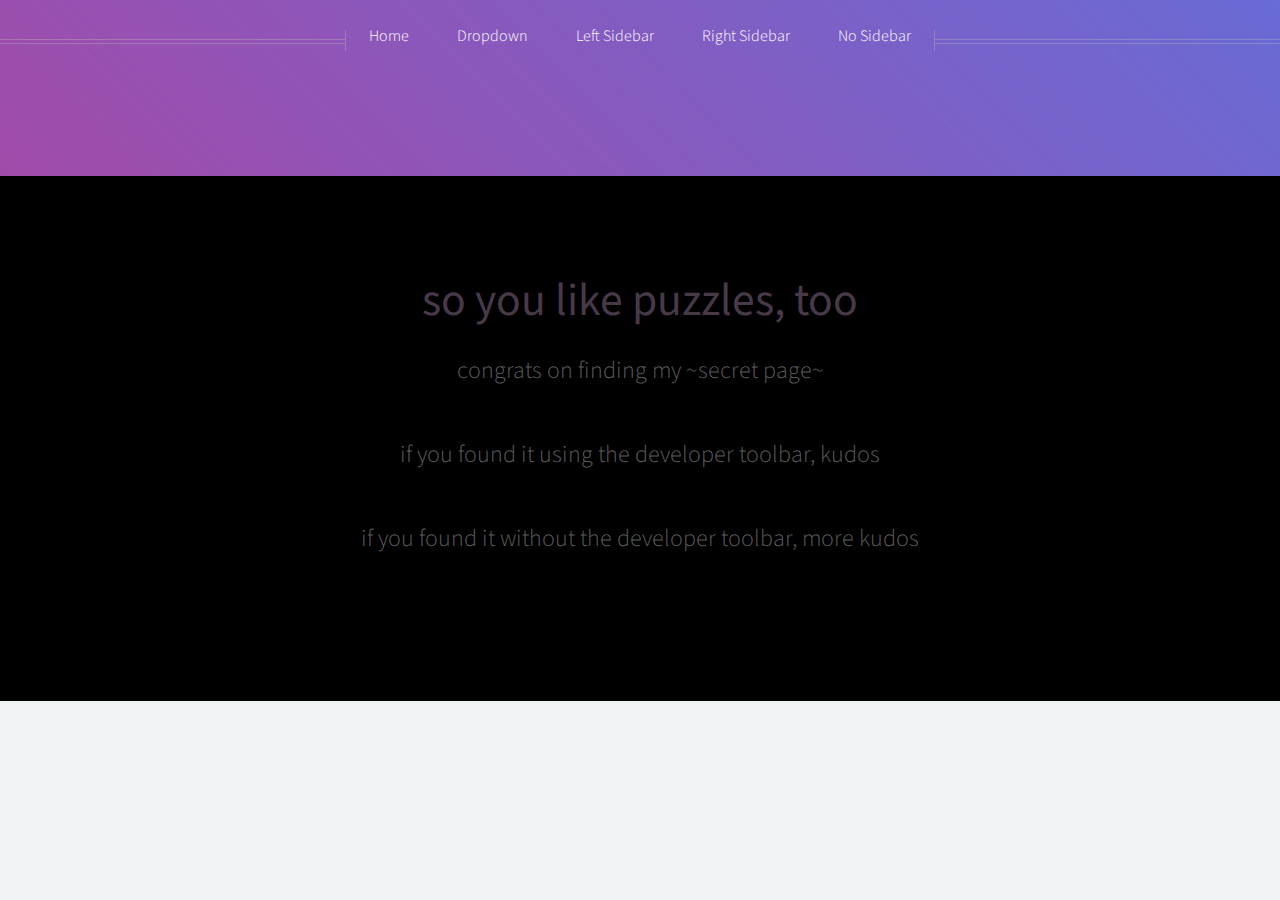
<file: puzzle.html>
<!DOCTYPE HTML>
<!--
	secrets secrets are no fun
-->
<html>
	<head>
		<title>shh...</title>
		<meta charset="utf-8" />
		<meta name="viewport" content="width=device-width, initial-scale=1" />
		<!--[if lte IE 8]><script src="assets/js/ie/html5shiv.js"></script><![endif]-->
		<link rel="stylesheet" href="assets/css/main.css" />
		<!--[if lte IE 8]><link rel="stylesheet" href="assets/css/ie8.css" /><![endif]-->
	</head>
	<body class="no-sidebar">
		<div id="page-wrapper">

			<!-- Header -->
				<div id="header">

					<!-- Nav -->
						<nav id="nav">
							<ul>
								<li><a href="index.html">Home</a></li>
								<li>
									<a href="#">Dropdown</a>
									<ul>
										<li><a href="#">Lorem ipsum dolor</a></li>
										<li><a href="#">Magna phasellus</a></li>
										<li><a href="#">Etiam dolore nisl</a></li>
										<li>
											<a href="#">And a submenu &hellip;</a>
											<ul>
												<li><a href="#">Lorem ipsum dolor</a></li>
												<li><a href="#">Phasellus consequat</a></li>
												<li><a href="#">Magna phasellus</a></li>
												<li><a href="#">Etiam dolore nisl</a></li>
											</ul>
										</li>
										<li><a href="#">Veroeros feugiat</a></li>
									</ul>
								</li>
								<li><a href="left-sidebar.html">Left Sidebar</a></li>
								<li><a href="right-sidebar.html">Right Sidebar</a></li>
								<li><a href="no-sidebar.html">No Sidebar</a></li>
							</ul>
						</nav>

				</div>

			<!-- Main -->
				<div class="wrapper style1" style="background-color: rgb(0,0,0);">

					<div class="container">
						<article id="main" class="special">
							<header>
								<h2><a href="#">so you like puzzles, too</a></h2>
								<p>
									congrats on finding my ~secret page~
								</p>
								<p>
									if you found it using the developer toolbar, kudos
								</p>
								<p>
									if you found it without the developer toolbar, more kudos
								</p>
							</header>
						</article>
					</div>

				</div>

			<!-- Footer -->

		</div>

		<!-- Scripts -->
			<script src="assets/js/jquery.min.js"></script>
			<script src="assets/js/jquery.dropotron.min.js"></script>
			<script src="assets/js/jquery.scrolly.min.js"></script>
			<script src="assets/js/jquery.onvisible.min.js"></script>
			<script src="assets/js/skel.min.js"></script>
			<script src="assets/js/util.js"></script>
			<!--[if lte IE 8]><script src="assets/js/ie/respond.min.js"></script><![endif]-->
			<script src="assets/js/main.js"></script>

	</body>
</html>
</file>
<file: assets/css/ie8.css>
/*
	Helios by HTML5 UP
	html5up.net | @ajlkn
	Free for personal and commercial use under the CCA 3.0 license (html5up.net/license)
*/

/* Basic */

	a {
		border-bottom: solid 1px #ddd;
	}

	hr {
		border-top: solid 1px #777;
		border-bottom: solid 1px #777;
	}

	.timestamp {
		color: #777;
	}

/* Section/Article */

	section > .last-child, section.last-child, article > .last-child, article.last-child {
		margin-bottom: 0;
	}

/* List */

	ul.divided li {
		border-top: solid 1px #777;
	}

	ul.menu li {
		border-left: solid 1px #777;
	}

	ul.icons {
		background: #333;
		-ms-behavior: url("assets/js/ie/PIE.htc");
	}

/* Button */

	.button {
		-ms-behavior: url("assets/js/ie/PIE.htc");
	}

/* Icons */

	.icon.circled {
		-ms-behavior: url("assets/js/ie/PIE.htc");
	}

/* Header */

	#header {
		-ms-behavior: url("assets/js/ie/backgroundsize.min.htc");
	}

	body.homepage #header {
		height: auto;
		min-height: 0;
		padding: 12em 0 12em 0;
	}

		body.homepage #header:after {
			display: none;
		}

/* Nav */

	#nav > ul:before, #nav > ul:after {
		border-top: solid 1px #777;
		border-bottom: solid 1px #777;
	}

	#nav > ul > li {
		-ms-behavior: url("assets/js/ie/PIE.htc");
	}

		#nav > ul > li.active {
			border-color: #999;
		}

	.dropotron {
		background: #fff;
		-ms-behavior: url("assets/js/ie/PIE.htc");
	}

		.dropotron li {
			border-color: #eee;
			padding-right: 1em;
			color: #5b5b5b;
		}

		.dropotron.level-0 {
			box-shadow: none !important;
			margin-top: 1em;
		}

/* Carousel */

	.carousel .forward, .carousel .backward {
		border-radius: 100%;
		background-color: #483949;
		width: 7em;
		height: 7em;
		margin-top: -3.5em;
		border-radius: 100%;
		-ms-behavior: url("assets/js/ie/PIE.htc");
	}

		.carousel .forward:before, .carousel .backward:before {
			display: none;
		}

	.carousel .forward {
		right: -3.5em;
	}

	.carousel .backward {
		left: -3.5em;
	}

/* Footer */

	#footer ul.divided li {
		border-color: #3B373C;
	}

	#footer ul.menu li {
		border-color: #3B373C;
	}

	#footer hr {
		border-color: #3B373C;
	}

	#footer .icons {
		background: #2F2930;
	}

	#footer .copyright {
		color: #777;
	}

		#footer .copyright a {
			color: #aaa;
			border: 0;
		}

			#footer .copyright a:hover {
				color: #ccc;
			}
</file>
<file: assets/css/main.css>
@import url("https://fonts.googleapis.com/css?family=Source+Sans+Pro:300,300italic,400,400italic,600");
@import url("font-awesome.min.css");

/*
	Majority of CSS from Helios by HTML5 UP
	html5up.net | @ajlkn
	Free for personal and commercial use under the CCA 3.0 license (html5up.net/license)
*/

/* Reset */

	html, body, div, span, applet, object, iframe, h1, h2, h3, h4, h5, h6, p, blockquote, pre, a, abbr, acronym, address, big, cite, code, del, dfn, em, img, ins, kbd, q, s, samp, small, strike, strong, sub, sup, tt, var, b, u, i, center, dl, dt, dd, ol, ul, li, fieldset, form, label, legend, table, caption, tbody, tfoot, thead, tr, th, td, article, aside, canvas, details, embed, figure, figcaption, footer, header, hgroup, menu, nav, output, ruby, section, summary, time, mark, audio, video {
		margin: 0;
		padding: 0;
		border: 0;
		font-size: 100%;
		font: inherit;
		vertical-align: baseline;
	}

	article, aside, details, figcaption, figure, footer, header, hgroup, menu, nav, section {
		display: block;
	}

	body {
		line-height: 1;
	}

	ol, ul {
		list-style: none;
	}

	blockquote, q {
		quotes: none;
	}

	blockquote:before, blockquote:after, q:before, q:after {
		content: '';
		content: none;
	}

	table {
		border-collapse: collapse;
		border-spacing: 0;
	}

	body {
		-webkit-text-size-adjust: none;
	}

/* Box Model */

	*, *:before, *:after {
		-moz-box-sizing: border-box;
		-webkit-box-sizing: border-box;
		box-sizing: border-box;
	}

/* Containers */

	.container {
		margin-left: auto;
		margin-right: auto;
	}

	.container.\31 25\25 {
		width: 100%;
		max-width: 1750px;
		min-width: 1400px;
	}

	.container.\37 5\25 {
		width: 1050px;
	}

	.container.\35 0\25 {
		width: 700px;
	}

	.container.\32 5\25 {
		width: 350px;
	}

	.container {
		width: 1400px;
	}

	@media screen and (max-width: 1680px) {

		.container.\31 25\25 {
			width: 100%;
			max-width: 1500px;
			min-width: 1200px;
		}

		.container.\37 5\25 {
			width: 900px;
		}

		.container.\35 0\25 {
			width: 600px;
		}

		.container.\32 5\25 {
			width: 300px;
		}

		.container {
			width: 1200px;
		}

	}

	@media screen and (max-width: 1280px) {

		.container.\31 25\25 {
			width: 100%;
			max-width: 125%;
			min-width: 100%;
		}

		.container.\37 5\25 {
			width: 75%;
		}

		.container.\35 0\25 {
			width: 50%;
		}

		.container.\32 5\25 {
			width: 25%;
		}

		.container {
			width: 100%;
		}

	}

	@media screen and (max-width: 960px) {

		.container.\31 25\25 {
			width: 100%;
			max-width: 125%;
			min-width: 100%;
		}

		.container.\37 5\25 {
			width: 75%;
		}

		.container.\35 0\25 {
			width: 50%;
		}

		.container.\32 5\25 {
			width: 25%;
		}

		.container {
			width: 100%;
		}

	}

	@media screen and (max-width: 840px) {

		.container.\31 25\25 {
			width: 100%;
			max-width: 125%;
			min-width: 100%;
		}

		.container.\37 5\25 {
			width: 75%;
		}

		.container.\35 0\25 {
			width: 50%;
		}

		.container.\32 5\25 {
			width: 25%;
		}

		.container {
			width: 100% !important;
		}

	}

	@media screen and (max-width: 736px) {

		.container.\31 25\25 {
			width: 100%;
			max-width: 125%;
			min-width: 100%;
		}

		.container.\37 5\25 {
			width: 75%;
		}

		.container.\35 0\25 {
			width: 50%;
		}

		.container.\32 5\25 {
			width: 25%;
		}

		.container {
			width: 100% !important;
		}

	}

/* Grid */

	.row {
		border-bottom: solid 1px transparent;
		-moz-box-sizing: border-box;
		-webkit-box-sizing: border-box;
		box-sizing: border-box;
	}

	.row > * {
		float: left;
		-moz-box-sizing: border-box;
		-webkit-box-sizing: border-box;
		box-sizing: border-box;
	}

	.row:after, .row:before {
		content: '';
		display: block;
		clear: both;
		height: 0;
	}

	.row.uniform > * > :first-child {
		margin-top: 0;
	}

	.row.uniform > * > :last-child {
		margin-bottom: 0;
	}

	.row.\30 \25 > * {
		padding: 0px 0 0 0px;
	}

	.row.\30 \25 {
		margin: 0px 0 -1px 0px;
	}

	.row.uniform.\30 \25 > * {
		padding: 0px 0 0 0px;
	}

	.row.uniform.\30 \25 {
		margin: 0px 0 -1px 0px;
	}

	.row > * {
		padding: 48px 0 0 48px;
	}

	.row {
		margin: -48px 0 -1px -48px;
	}

	.row.uniform > * {
		padding: 48px 0 0 48px;
	}

	.row.uniform {
		margin: -48px 0 -1px -48px;
	}

	.row.\32 00\25 > * {
		padding: 96px 0 0 96px;
	}

	.row.\32 00\25 {
		margin: -96px 0 -1px -96px;
	}

	.row.uniform.\32 00\25 > * {
		padding: 96px 0 0 96px;
	}

	.row.uniform.\32 00\25 {
		margin: -96px 0 -1px -96px;
	}

	.row.\31 50\25 > * {
		padding: 72px 0 0 72px;
	}

	.row.\31 50\25 {
		margin: -72px 0 -1px -72px;
	}

	.row.uniform.\31 50\25 > * {
		padding: 72px 0 0 72px;
	}

	.row.uniform.\31 50\25 {
		margin: -72px 0 -1px -72px;
	}

	.row.\35 0\25 > * {
		padding: 24px 0 0 24px;
	}

	.row.\35 0\25 {
		margin: -24px 0 -1px -24px;
	}

	.row.uniform.\35 0\25 > * {
		padding: 24px 0 0 24px;
	}

	.row.uniform.\35 0\25 {
		margin: -24px 0 -1px -24px;
	}

	.row.\32 5\25 > * {
		padding: 12px 0 0 12px;
	}

	.row.\32 5\25 {
		margin: -12px 0 -1px -12px;
	}

	.row.uniform.\32 5\25 > * {
		padding: 12px 0 0 12px;
	}

	.row.uniform.\32 5\25 {
		margin: -12px 0 -1px -12px;
	}

	.\31 2u, .\31 2u\24 {
		width: 100%;
		clear: none;
		margin-left: 0;
	}

	.\31 1u, .\31 1u\24 {
		width: 91.6666666667%;
		clear: none;
		margin-left: 0;
	}

	.\31 0u, .\31 0u\24 {
		width: 83.3333333333%;
		clear: none;
		margin-left: 0;
	}

	.\39 u, .\39 u\24 {
		width: 75%;
		clear: none;
		margin-left: 0;
	}

	.\38 u, .\38 u\24 {
		width: 66.6666666667%;
		clear: none;
		margin-left: 0;
	}

	.\37 u, .\37 u\24 {
		width: 58.3333333333%;
		clear: none;
		margin-left: 0;
	}

	.\36 u, .\36 u\24 {
		width: 50%;
		clear: none;
		margin-left: 0;
	}

	.\35 u, .\35 u\24 {
		width: 41.6666666667%;
		clear: none;
		margin-left: 0;
	}

	.\34 u, .\34 u\24 {
		width: 33.3333333333%;
		clear: none;
		margin-left: 0;
	}

	.\33 u, .\33 u\24 {
		width: 25%;
		clear: none;
		margin-left: 0;
	}

	.\32 u, .\32 u\24 {
		width: 16.6666666667%;
		clear: none;
		margin-left: 0;
	}

	.\31 u, .\31 u\24 {
		width: 8.3333333333%;
		clear: none;
		margin-left: 0;
	}

	.\31 2u\24 + *,
	.\31 1u\24 + *,
	.\31 0u\24 + *,
	.\39 u\24 + *,
	.\38 u\24 + *,
	.\37 u\24 + *,
	.\36 u\24 + *,
	.\35 u\24 + *,
	.\34 u\24 + *,
	.\33 u\24 + *,
	.\32 u\24 + *,
	.\31 u\24 + * {
		clear: left;
	}

	.\-11u {
		margin-left: 91.66667%;
	}

	.\-10u {
		margin-left: 83.33333%;
	}

	.\-9u {
		margin-left: 75%;
	}

	.\-8u {
		margin-left: 66.66667%;
	}

	.\-7u {
		margin-left: 58.33333%;
	}

	.\-6u {
		margin-left: 50%;
	}

	.\-5u {
		margin-left: 41.66667%;
	}

	.\-4u {
		margin-left: 33.33333%;
	}

	.\-3u {
		margin-left: 25%;
	}

	.\-2u {
		margin-left: 16.66667%;
	}

	.\-1u {
		margin-left: 8.33333%;
	}

	@media screen and (max-width: 1680px) {

		.row > * {
			padding: 48px 0 0 48px;
		}

		.row {
			margin: -48px 0 -1px -48px;
		}

		.row.uniform > * {
			padding: 48px 0 0 48px;
		}

		.row.uniform {
			margin: -48px 0 -1px -48px;
		}

		.row.\32 00\25 > * {
			padding: 96px 0 0 96px;
		}

		.row.\32 00\25 {
			margin: -96px 0 -1px -96px;
		}

		.row.uniform.\32 00\25 > * {
			padding: 96px 0 0 96px;
		}

		.row.uniform.\32 00\25 {
			margin: -96px 0 -1px -96px;
		}

		.row.\31 50\25 > * {
			padding: 72px 0 0 72px;
		}

		.row.\31 50\25 {
			margin: -72px 0 -1px -72px;
		}

		.row.uniform.\31 50\25 > * {
			padding: 72px 0 0 72px;
		}

		.row.uniform.\31 50\25 {
			margin: -72px 0 -1px -72px;
		}

		.row.\35 0\25 > * {
			padding: 24px 0 0 24px;
		}

		.row.\35 0\25 {
			margin: -24px 0 -1px -24px;
		}

		.row.uniform.\35 0\25 > * {
			padding: 24px 0 0 24px;
		}

		.row.uniform.\35 0\25 {
			margin: -24px 0 -1px -24px;
		}

		.row.\32 5\25 > * {
			padding: 12px 0 0 12px;
		}

		.row.\32 5\25 {
			margin: -12px 0 -1px -12px;
		}

		.row.uniform.\32 5\25 > * {
			padding: 12px 0 0 12px;
		}

		.row.uniform.\32 5\25 {
			margin: -12px 0 -1px -12px;
		}

		.\31 2u\28wide\29, .\31 2u\24\28wide\29 {
			width: 100%;
			clear: none;
			margin-left: 0;
		}

		.\31 1u\28wide\29, .\31 1u\24\28wide\29 {
			width: 91.6666666667%;
			clear: none;
			margin-left: 0;
		}

		.\31 0u\28wide\29, .\31 0u\24\28wide\29 {
			width: 83.3333333333%;
			clear: none;
			margin-left: 0;
		}

		.\39 u\28wide\29, .\39 u\24\28wide\29 {
			width: 75%;
			clear: none;
			margin-left: 0;
		}

		.\38 u\28wide\29, .\38 u\24\28wide\29 {
			width: 66.6666666667%;
			clear: none;
			margin-left: 0;
		}

		.\37 u\28wide\29, .\37 u\24\28wide\29 {
			width: 58.3333333333%;
			clear: none;
			margin-left: 0;
		}

		.\36 u\28wide\29, .\36 u\24\28wide\29 {
			width: 50%;
			clear: none;
			margin-left: 0;
		}

		.\35 u\28wide\29, .\35 u\24\28wide\29 {
			width: 41.6666666667%;
			clear: none;
			margin-left: 0;
		}

		.\34 u\28wide\29, .\34 u\24\28wide\29 {
			width: 33.3333333333%;
			clear: none;
			margin-left: 0;
		}

		.\33 u\28wide\29, .\33 u\24\28wide\29 {
			width: 25%;
			clear: none;
			margin-left: 0;
		}

		.\32 u\28wide\29, .\32 u\24\28wide\29 {
			width: 16.6666666667%;
			clear: none;
			margin-left: 0;
		}

		.\31 u\28wide\29, .\31 u\24\28wide\29 {
			width: 8.3333333333%;
			clear: none;
			margin-left: 0;
		}

		.\31 2u\24\28wide\29 + *,
		.\31 1u\24\28wide\29 + *,
		.\31 0u\24\28wide\29 + *,
		.\39 u\24\28wide\29 + *,
		.\38 u\24\28wide\29 + *,
		.\37 u\24\28wide\29 + *,
		.\36 u\24\28wide\29 + *,
		.\35 u\24\28wide\29 + *,
		.\34 u\24\28wide\29 + *,
		.\33 u\24\28wide\29 + *,
		.\32 u\24\28wide\29 + *,
		.\31 u\24\28wide\29 + * {
			clear: left;
		}

		.\-11u\28wide\29 {
			margin-left: 91.66667%;
		}

		.\-10u\28wide\29 {
			margin-left: 83.33333%;
		}

		.\-9u\28wide\29 {
			margin-left: 75%;
		}

		.\-8u\28wide\29 {
			margin-left: 66.66667%;
		}

		.\-7u\28wide\29 {
			margin-left: 58.33333%;
		}

		.\-6u\28wide\29 {
			margin-left: 50%;
		}

		.\-5u\28wide\29 {
			margin-left: 41.66667%;
		}

		.\-4u\28wide\29 {
			margin-left: 33.33333%;
		}

		.\-3u\28wide\29 {
			margin-left: 25%;
		}

		.\-2u\28wide\29 {
			margin-left: 16.66667%;
		}

		.\-1u\28wide\29 {
			margin-left: 8.33333%;
		}

	}

	@media screen and (max-width: 1280px) {

		.row > * {
			padding: 36px 0 0 36px;
		}

		.row {
			margin: -36px 0 -1px -36px;
		}

		.row.uniform > * {
			padding: 36px 0 0 36px;
		}

		.row.uniform {
			margin: -36px 0 -1px -36px;
		}

		.row.\32 00\25 > * {
			padding: 72px 0 0 72px;
		}

		.row.\32 00\25 {
			margin: -72px 0 -1px -72px;
		}

		.row.uniform.\32 00\25 > * {
			padding: 72px 0 0 72px;
		}

		.row.uniform.\32 00\25 {
			margin: -72px 0 -1px -72px;
		}

		.row.\31 50\25 > * {
			padding: 54px 0 0 54px;
		}

		.row.\31 50\25 {
			margin: -54px 0 -1px -54px;
		}

		.row.uniform.\31 50\25 > * {
			padding: 54px 0 0 54px;
		}

		.row.uniform.\31 50\25 {
			margin: -54px 0 -1px -54px;
		}

		.row.\35 0\25 > * {
			padding: 18px 0 0 18px;
		}

		.row.\35 0\25 {
			margin: -18px 0 -1px -18px;
		}

		.row.uniform.\35 0\25 > * {
			padding: 18px 0 0 18px;
		}

		.row.uniform.\35 0\25 {
			margin: -18px 0 -1px -18px;
		}

		.row.\32 5\25 > * {
			padding: 9px 0 0 9px;
		}

		.row.\32 5\25 {
			margin: -9px 0 -1px -9px;
		}

		.row.uniform.\32 5\25 > * {
			padding: 9px 0 0 9px;
		}

		.row.uniform.\32 5\25 {
			margin: -9px 0 -1px -9px;
		}

		.\31 2u\28normal\29, .\31 2u\24\28normal\29 {
			width: 100%;
			clear: none;
			margin-left: 0;
		}

		.\31 1u\28normal\29, .\31 1u\24\28normal\29 {
			width: 91.6666666667%;
			clear: none;
			margin-left: 0;
		}

		.\31 0u\28normal\29, .\31 0u\24\28normal\29 {
			width: 83.3333333333%;
			clear: none;
			margin-left: 0;
		}

		.\39 u\28normal\29, .\39 u\24\28normal\29 {
			width: 75%;
			clear: none;
			margin-left: 0;
		}

		.\38 u\28normal\29, .\38 u\24\28normal\29 {
			width: 66.6666666667%;
			clear: none;
			margin-left: 0;
		}

		.\37 u\28normal\29, .\37 u\24\28normal\29 {
			width: 58.3333333333%;
			clear: none;
			margin-left: 0;
		}

		.\36 u\28normal\29, .\36 u\24\28normal\29 {
			width: 50%;
			clear: none;
			margin-left: 0;
		}

		.\35 u\28normal\29, .\35 u\24\28normal\29 {
			width: 41.6666666667%;
			clear: none;
			margin-left: 0;
		}

		.\34 u\28normal\29, .\34 u\24\28normal\29 {
			width: 33.3333333333%;
			clear: none;
			margin-left: 0;
		}

		.\33 u\28normal\29, .\33 u\24\28normal\29 {
			width: 25%;
			clear: none;
			margin-left: 0;
		}

		.\32 u\28normal\29, .\32 u\24\28normal\29 {
			width: 16.6666666667%;
			clear: none;
			margin-left: 0;
		}

		.\31 u\28normal\29, .\31 u\24\28normal\29 {
			width: 8.3333333333%;
			clear: none;
			margin-left: 0;
		}

		.\31 2u\24\28normal\29 + *,
		.\31 1u\24\28normal\29 + *,
		.\31 0u\24\28normal\29 + *,
		.\39 u\24\28normal\29 + *,
		.\38 u\24\28normal\29 + *,
		.\37 u\24\28normal\29 + *,
		.\36 u\24\28normal\29 + *,
		.\35 u\24\28normal\29 + *,
		.\34 u\24\28normal\29 + *,
		.\33 u\24\28normal\29 + *,
		.\32 u\24\28normal\29 + *,
		.\31 u\24\28normal\29 + * {
			clear: left;
		}

		.\-11u\28normal\29 {
			margin-left: 91.66667%;
		}

		.\-10u\28normal\29 {
			margin-left: 83.33333%;
		}

		.\-9u\28normal\29 {
			margin-left: 75%;
		}

		.\-8u\28normal\29 {
			margin-left: 66.66667%;
		}

		.\-7u\28normal\29 {
			margin-left: 58.33333%;
		}

		.\-6u\28normal\29 {
			margin-left: 50%;
		}

		.\-5u\28normal\29 {
			margin-left: 41.66667%;
		}

		.\-4u\28normal\29 {
			margin-left: 33.33333%;
		}

		.\-3u\28normal\29 {
			margin-left: 25%;
		}

		.\-2u\28normal\29 {
			margin-left: 16.66667%;
		}

		.\-1u\28normal\29 {
			margin-left: 8.33333%;
		}

	}

	@media screen and (max-width: 960px) {

		.row > * {
			padding: 32px 0 0 32px;
		}

		.row {
			margin: -32px 0 -1px -32px;
		}

		.row.uniform > * {
			padding: 32px 0 0 32px;
		}

		.row.uniform {
			margin: -32px 0 -1px -32px;
		}

		.row.\32 00\25 > * {
			padding: 64px 0 0 64px;
		}

		.row.\32 00\25 {
			margin: -64px 0 -1px -64px;
		}

		.row.uniform.\32 00\25 > * {
			padding: 64px 0 0 64px;
		}

		.row.uniform.\32 00\25 {
			margin: -64px 0 -1px -64px;
		}

		.row.\31 50\25 > * {
			padding: 48px 0 0 48px;
		}

		.row.\31 50\25 {
			margin: -48px 0 -1px -48px;
		}

		.row.uniform.\31 50\25 > * {
			padding: 48px 0 0 48px;
		}

		.row.uniform.\31 50\25 {
			margin: -48px 0 -1px -48px;
		}

		.row.\35 0\25 > * {
			padding: 16px 0 0 16px;
		}

		.row.\35 0\25 {
			margin: -16px 0 -1px -16px;
		}

		.row.uniform.\35 0\25 > * {
			padding: 16px 0 0 16px;
		}

		.row.uniform.\35 0\25 {
			margin: -16px 0 -1px -16px;
		}

		.row.\32 5\25 > * {
			padding: 8px 0 0 8px;
		}

		.row.\32 5\25 {
			margin: -8px 0 -1px -8px;
		}

		.row.uniform.\32 5\25 > * {
			padding: 8px 0 0 8px;
		}

		.row.uniform.\32 5\25 {
			margin: -8px 0 -1px -8px;
		}

		.\31 2u\28narrow\29, .\31 2u\24\28narrow\29 {
			width: 100%;
			clear: none;
			margin-left: 0;
		}

		.\31 1u\28narrow\29, .\31 1u\24\28narrow\29 {
			width: 91.6666666667%;
			clear: none;
			margin-left: 0;
		}

		.\31 0u\28narrow\29, .\31 0u\24\28narrow\29 {
			width: 83.3333333333%;
			clear: none;
			margin-left: 0;
		}

		.\39 u\28narrow\29, .\39 u\24\28narrow\29 {
			width: 75%;
			clear: none;
			margin-left: 0;
		}

		.\38 u\28narrow\29, .\38 u\24\28narrow\29 {
			width: 66.6666666667%;
			clear: none;
			margin-left: 0;
		}

		.\37 u\28narrow\29, .\37 u\24\28narrow\29 {
			width: 58.3333333333%;
			clear: none;
			margin-left: 0;
		}

		.\36 u\28narrow\29, .\36 u\24\28narrow\29 {
			width: 50%;
			clear: none;
			margin-left: 0;
		}

		.\35 u\28narrow\29, .\35 u\24\28narrow\29 {
			width: 41.6666666667%;
			clear: none;
			margin-left: 0;
		}

		.\34 u\28narrow\29, .\34 u\24\28narrow\29 {
			width: 33.3333333333%;
			clear: none;
			margin-left: 0;
		}

		.\33 u\28narrow\29, .\33 u\24\28narrow\29 {
			width: 25%;
			clear: none;
			margin-left: 0;
		}

		.\32 u\28narrow\29, .\32 u\24\28narrow\29 {
			width: 16.6666666667%;
			clear: none;
			margin-left: 0;
		}

		.\31 u\28narrow\29, .\31 u\24\28narrow\29 {
			width: 8.3333333333%;
			clear: none;
			margin-left: 0;
		}

		.\31 2u\24\28narrow\29 + *,
		.\31 1u\24\28narrow\29 + *,
		.\31 0u\24\28narrow\29 + *,
		.\39 u\24\28narrow\29 + *,
		.\38 u\24\28narrow\29 + *,
		.\37 u\24\28narrow\29 + *,
		.\36 u\24\28narrow\29 + *,
		.\35 u\24\28narrow\29 + *,
		.\34 u\24\28narrow\29 + *,
		.\33 u\24\28narrow\29 + *,
		.\32 u\24\28narrow\29 + *,
		.\31 u\24\28narrow\29 + * {
			clear: left;
		}

		.\-11u\28narrow\29 {
			margin-left: 91.66667%;
		}

		.\-10u\28narrow\29 {
			margin-left: 83.33333%;
		}

		.\-9u\28narrow\29 {
			margin-left: 75%;
		}

		.\-8u\28narrow\29 {
			margin-left: 66.66667%;
		}

		.\-7u\28narrow\29 {
			margin-left: 58.33333%;
		}

		.\-6u\28narrow\29 {
			margin-left: 50%;
		}

		.\-5u\28narrow\29 {
			margin-left: 41.66667%;
		}

		.\-4u\28narrow\29 {
			margin-left: 33.33333%;
		}

		.\-3u\28narrow\29 {
			margin-left: 25%;
		}

		.\-2u\28narrow\29 {
			margin-left: 16.66667%;
		}

		.\-1u\28narrow\29 {
			margin-left: 8.33333%;
		}

	}

	@media screen and (max-width: 840px) {

		.row > * {
			padding: 32px 0 0 32px;
		}

		.row {
			margin: -32px 0 -1px -32px;
		}

		.row.uniform > * {
			padding: 32px 0 0 32px;
		}

		.row.uniform {
			margin: -32px 0 -1px -32px;
		}

		.row.\32 00\25 > * {
			padding: 64px 0 0 64px;
		}

		.row.\32 00\25 {
			margin: -64px 0 -1px -64px;
		}

		.row.uniform.\32 00\25 > * {
			padding: 64px 0 0 64px;
		}

		.row.uniform.\32 00\25 {
			margin: -64px 0 -1px -64px;
		}

		.row.\31 50\25 > * {
			padding: 48px 0 0 48px;
		}

		.row.\31 50\25 {
			margin: -48px 0 -1px -48px;
		}

		.row.uniform.\31 50\25 > * {
			padding: 48px 0 0 48px;
		}

		.row.uniform.\31 50\25 {
			margin: -48px 0 -1px -48px;
		}

		.row.\35 0\25 > * {
			padding: 16px 0 0 16px;
		}

		.row.\35 0\25 {
			margin: -16px 0 -1px -16px;
		}

		.row.uniform.\35 0\25 > * {
			padding: 16px 0 0 16px;
		}

		.row.uniform.\35 0\25 {
			margin: -16px 0 -1px -16px;
		}

		.row.\32 5\25 > * {
			padding: 8px 0 0 8px;
		}

		.row.\32 5\25 {
			margin: -8px 0 -1px -8px;
		}

		.row.uniform.\32 5\25 > * {
			padding: 8px 0 0 8px;
		}

		.row.uniform.\32 5\25 {
			margin: -8px 0 -1px -8px;
		}

		.\31 2u\28narrower\29, .\31 2u\24\28narrower\29 {
			width: 100%;
			clear: none;
			margin-left: 0;
		}

		.\31 1u\28narrower\29, .\31 1u\24\28narrower\29 {
			width: 91.6666666667%;
			clear: none;
			margin-left: 0;
		}

		.\31 0u\28narrower\29, .\31 0u\24\28narrower\29 {
			width: 83.3333333333%;
			clear: none;
			margin-left: 0;
		}

		.\39 u\28narrower\29, .\39 u\24\28narrower\29 {
			width: 75%;
			clear: none;
			margin-left: 0;
		}

		.\38 u\28narrower\29, .\38 u\24\28narrower\29 {
			width: 66.6666666667%;
			clear: none;
			margin-left: 0;
		}

		.\37 u\28narrower\29, .\37 u\24\28narrower\29 {
			width: 58.3333333333%;
			clear: none;
			margin-left: 0;
		}

		.\36 u\28narrower\29, .\36 u\24\28narrower\29 {
			width: 50%;
			clear: none;
			margin-left: 0;
		}

		.\35 u\28narrower\29, .\35 u\24\28narrower\29 {
			width: 41.6666666667%;
			clear: none;
			margin-left: 0;
		}

		.\34 u\28narrower\29, .\34 u\24\28narrower\29 {
			width: 33.3333333333%;
			clear: none;
			margin-left: 0;
		}

		.\33 u\28narrower\29, .\33 u\24\28narrower\29 {
			width: 25%;
			clear: none;
			margin-left: 0;
		}

		.\32 u\28narrower\29, .\32 u\24\28narrower\29 {
			width: 16.6666666667%;
			clear: none;
			margin-left: 0;
		}

		.\31 u\28narrower\29, .\31 u\24\28narrower\29 {
			width: 8.3333333333%;
			clear: none;
			margin-left: 0;
		}

		.\31 2u\24\28narrower\29 + *,
		.\31 1u\24\28narrower\29 + *,
		.\31 0u\24\28narrower\29 + *,
		.\39 u\24\28narrower\29 + *,
		.\38 u\24\28narrower\29 + *,
		.\37 u\24\28narrower\29 + *,
		.\36 u\24\28narrower\29 + *,
		.\35 u\24\28narrower\29 + *,
		.\34 u\24\28narrower\29 + *,
		.\33 u\24\28narrower\29 + *,
		.\32 u\24\28narrower\29 + *,
		.\31 u\24\28narrower\29 + * {
			clear: left;
		}

		.\-11u\28narrower\29 {
			margin-left: 91.66667%;
		}

		.\-10u\28narrower\29 {
			margin-left: 83.33333%;
		}

		.\-9u\28narrower\29 {
			margin-left: 75%;
		}

		.\-8u\28narrower\29 {
			margin-left: 66.66667%;
		}

		.\-7u\28narrower\29 {
			margin-left: 58.33333%;
		}

		.\-6u\28narrower\29 {
			margin-left: 50%;
		}

		.\-5u\28narrower\29 {
			margin-left: 41.66667%;
		}

		.\-4u\28narrower\29 {
			margin-left: 33.33333%;
		}

		.\-3u\28narrower\29 {
			margin-left: 25%;
		}

		.\-2u\28narrower\29 {
			margin-left: 16.66667%;
		}

		.\-1u\28narrower\29 {
			margin-left: 8.33333%;
		}

	}

	@media screen and (max-width: 736px) {

		.row > * {
			padding: 20px 0 0 20px;
		}

		.row {
			margin: -20px 0 -1px -20px;
		}

		.row.uniform > * {
			padding: 20px 0 0 20px;
		}

		.row.uniform {
			margin: -20px 0 -1px -20px;
		}

		.row.\32 00\25 > * {
			padding: 40px 0 0 40px;
		}

		.row.\32 00\25 {
			margin: -40px 0 -1px -40px;
		}

		.row.uniform.\32 00\25 > * {
			padding: 40px 0 0 40px;
		}

		.row.uniform.\32 00\25 {
			margin: -40px 0 -1px -40px;
		}

		.row.\31 50\25 > * {
			padding: 30px 0 0 30px;
		}

		.row.\31 50\25 {
			margin: -30px 0 -1px -30px;
		}

		.row.uniform.\31 50\25 > * {
			padding: 30px 0 0 30px;
		}

		.row.uniform.\31 50\25 {
			margin: -30px 0 -1px -30px;
		}

		.row.\35 0\25 > * {
			padding: 10px 0 0 10px;
		}

		.row.\35 0\25 {
			margin: -10px 0 -1px -10px;
		}

		.row.uniform.\35 0\25 > * {
			padding: 10px 0 0 10px;
		}

		.row.uniform.\35 0\25 {
			margin: -10px 0 -1px -10px;
		}

		.row.\32 5\25 > * {
			padding: 5px 0 0 5px;
		}

		.row.\32 5\25 {
			margin: -5px 0 -1px -5px;
		}

		.row.uniform.\32 5\25 > * {
			padding: 5px 0 0 5px;
		}

		.row.uniform.\32 5\25 {
			margin: -5px 0 -1px -5px;
		}

		.\31 2u\28mobile\29, .\31 2u\24\28mobile\29 {
			width: 100%;
			clear: none;
			margin-left: 0;
		}

		.\31 1u\28mobile\29, .\31 1u\24\28mobile\29 {
			width: 91.6666666667%;
			clear: none;
			margin-left: 0;
		}

		.\31 0u\28mobile\29, .\31 0u\24\28mobile\29 {
			width: 83.3333333333%;
			clear: none;
			margin-left: 0;
		}

		.\39 u\28mobile\29, .\39 u\24\28mobile\29 {
			width: 75%;
			clear: none;
			margin-left: 0;
		}

		.\38 u\28mobile\29, .\38 u\24\28mobile\29 {
			width: 66.6666666667%;
			clear: none;
			margin-left: 0;
		}

		.\37 u\28mobile\29, .\37 u\24\28mobile\29 {
			width: 58.3333333333%;
			clear: none;
			margin-left: 0;
		}

		.\36 u\28mobile\29, .\36 u\24\28mobile\29 {
			width: 50%;
			clear: none;
			margin-left: 0;
		}

		.\35 u\28mobile\29, .\35 u\24\28mobile\29 {
			width: 41.6666666667%;
			clear: none;
			margin-left: 0;
		}

		.\34 u\28mobile\29, .\34 u\24\28mobile\29 {
			width: 33.3333333333%;
			clear: none;
			margin-left: 0;
		}

		.\33 u\28mobile\29, .\33 u\24\28mobile\29 {
			width: 25%;
			clear: none;
			margin-left: 0;
		}

		.\32 u\28mobile\29, .\32 u\24\28mobile\29 {
			width: 16.6666666667%;
			clear: none;
			margin-left: 0;
		}

		.\31 u\28mobile\29, .\31 u\24\28mobile\29 {
			width: 8.3333333333%;
			clear: none;
			margin-left: 0;
		}

		.\31 2u\24\28mobile\29 + *,
		.\31 1u\24\28mobile\29 + *,
		.\31 0u\24\28mobile\29 + *,
		.\39 u\24\28mobile\29 + *,
		.\38 u\24\28mobile\29 + *,
		.\37 u\24\28mobile\29 + *,
		.\36 u\24\28mobile\29 + *,
		.\35 u\24\28mobile\29 + *,
		.\34 u\24\28mobile\29 + *,
		.\33 u\24\28mobile\29 + *,
		.\32 u\24\28mobile\29 + *,
		.\31 u\24\28mobile\29 + * {
			clear: left;
		}

		.\-11u\28mobile\29 {
			margin-left: 91.66667%;
		}

		.\-10u\28mobile\29 {
			margin-left: 83.33333%;
		}

		.\-9u\28mobile\29 {
			margin-left: 75%;
		}

		.\-8u\28mobile\29 {
			margin-left: 66.66667%;
		}

		.\-7u\28mobile\29 {
			margin-left: 58.33333%;
		}

		.\-6u\28mobile\29 {
			margin-left: 50%;
		}

		.\-5u\28mobile\29 {
			margin-left: 41.66667%;
		}

		.\-4u\28mobile\29 {
			margin-left: 33.33333%;
		}

		.\-3u\28mobile\29 {
			margin-left: 25%;
		}

		.\-2u\28mobile\29 {
			margin-left: 16.66667%;
		}

		.\-1u\28mobile\29 {
			margin-left: 8.33333%;
		}

	}

/* Basic */

	body {
		background: #f0f4f4;
		color: #5b5b5b;
		font-size: 15pt;
		line-height: 1.85em;
		font-family: 'Source Sans Pro', sans-serif;
		font-weight: 300;
	}

		body.is-loading *, body.is-loading *:after, body.is-loading *:before {
			-moz-transition: none !important;
			-webkit-transition: none !important;
			-ms-transition: none !important;
			transition: none !important;
			-moz-animation: none !important;
			-webkit-animation: none !important;
			-ms-animation: none !important;
			animation: none !important;
		}

	input, textarea, select {
		font-size: 15pt;
		line-height: 1.85em;
		font-family: 'Source Sans Pro', sans-serif;
		font-weight: 300;
	}

	h1, h2, h3, h4, h5, h6 {
		font-weight: 400;
		color: #483949;
		line-height: 1.25em;
	}

	h1 a, h2 a, h3 a, h4 a, h5 a, h6 a {
		color: inherit;
		text-decoration: none;
		border-bottom-color: transparent;
	}

	h1 strong, h2 strong, h3 strong, h4 strong, h5 strong, h6 strong {
		font-weight: 600;
	}

	h2 {
		font-size: 2.85em;
	}

	h3 {
		font-size: 1.25em;
	}

	h4 {
		font-size: 1em;
		margin: 0 0 0.25em 0;
	}

	strong, b {
		font-weight: 400;
		color: #483949;
	}

	em, i {
		font-style: italic;
	}

	a {
		color: inherit;
		border-bottom: solid 1px rgba(128, 128, 128, 0.15);
		text-decoration: none;
		-moz-transition: background-color 0.35s ease-in-out, color 0.35s ease-in-out, border-bottom-color 0.35s ease-in-out;
		-webkit-transition: background-color 0.35s ease-in-out, color 0.35s ease-in-out, border-bottom-color 0.35s ease-in-out;
		-ms-transition: background-color 0.35s ease-in-out, color 0.35s ease-in-out, border-bottom-color 0.35s ease-in-out;
		transition: background-color 0.35s ease-in-out, color 0.35s ease-in-out, border-bottom-color 0.35s ease-in-out;
	}

		a:hover {
			color: #ef8376;
			border-bottom-color: transparent;
		}

	sub {
		position: relative;
		top: 0.5em;
		font-size: 0.8em;
	}

	sup {
		position: relative;
		top: -0.5em;
		font-size: 0.8em;
	}

	blockquote {
		border-left: solid 0.5em #ddd;
		padding: 1em 0 1em 2em;
		font-style: italic;
	}

	p, ul, ol, dl, table {
		margin-bottom: 1em;
	}

	p {
		text-align: justify;
	}

	br.clear {
		clear: both;
	}

	hr {
		position: relative;
		display: block;
		border: 0;
		top: 4.5em;
		margin-bottom: 9em;
		height: 6px;
		border-top: solid 1px rgba(128, 128, 128, 0.2);
		border-bottom: solid 1px rgba(128, 128, 128, 0.2);
	}

		hr:before, hr:after {
			content: '';
			position: absolute;
			top: -8px;
			display: block;
			width: 1px;
			height: 21px;
			background: rgba(128, 128, 128, 0.2);
		}

		hr:before {
			left: -1px;
		}

		hr:after {
			right: -1px;
		}

	.timestamp {
		color: rgba(128, 128, 128, 0.75);
		font-size: 0.8em;
	}

/* Sections/Article */

	section, article {
		margin-bottom: 3em;
	}

		section > :last-child, section:last-child, article > :last-child, article:last-child {
			margin-bottom: 0;
		}

		section.special > header, section.special > footer, article.special > header, article.special > footer {
			text-align: center;
		}

	.row > section, .row > article {
		margin-bottom: 0;
	}

	header {
		margin: 0 0 1em 0;
	}

		header > p {
			display: block;
			font-size: 1.5em;
			margin: 1em 0 2em 0;
			line-height: 1.5em;
			text-align: inherit;
		}

	footer {
		margin: 2.5em 0 0 0;
	}


/* ADDED FROM FORTY */
/* changes text in tiles & adds white bar */

	section.special, article.special {
		text-align: center;
	}

	header.major {
		width: -moz-max-content;
		width: -webkit-max-content;
		width: -ms-max-content;
		width: max-content;
		margin-bottom: 2em;
	}

		header.major > :first-child {
			margin-bottom: 0;
			width: calc(100% + 0.5em);
		}

			header.major > :first-child:after {
				content: '';
				background-color: #ffffff;
				display: block;
				height: 2px;
				margin: 0.325em 0 0.5em 0;
				width: 100%;
			}

		header.major > p {
			font-size: 0.7em;
			font-weight: 600;
			letter-spacing: 0.25em;
			margin-bottom: 0;
			text-transform: uppercase;
		}

		body.is-ie header.major > :first-child:after {
			max-width: 9em;
		}

		body.is-ie header.major > h1:after {
			max-width: 100% !important;
		}

	@media screen and (max-width: 736px) {

		header.major > p br {
			display: none;
		}

	}

/* END ADDED FROM FORTY */

/* Image */

	.image {
		position: relative;
		display: inline-block;
		border: 0;
		outline: 0;
	}

		.image img {
			display: block;
			width: 100%;
		}

		.image.fit {
			display: block;
			width: 100%;
		}

		.image.featured {
			display: block;
			width: 100%;
			margin: 0 0 4em 0;
		}

		.image.left {
			float: left;
			margin: 0 2em 2em 0;
		}

		.image.centered {
			display: block;
			margin: 0 0 2em 0;
		}

			.image.centered img {
				margin: 0 auto;
				width: auto;
			}

/* List */

	ul.default {
		list-style: disc;
		padding-left: 1em;
	}

		ul.default li {
			padding-left: 0.5em;
		}

	ul.actions {
		margin: 3em 0 0 0;
	}

		form ul.actions {
			margin-top: 0;
		}

		ul.actions li {
			display: inline-block;
			margin: 0 0.75em 0 0.75em;
		}

			ul.actions li:first-child {
				margin-left: 0;
			}

			ul.actions li:last-child {
				margin-right: 0;
			}

	ul.divided li {
		border-top: solid 1px rgba(128, 128, 128, 0.2);
		padding-top: 1.5em;
		margin-top: 1.5em;
	}

		ul.divided li:first-child {
			border-top: 0;
			padding-top: 0;
			margin-top: 0;
		}

	ul.menu {
		height: 1em;
		line-height: 1em;
	}

		ul.menu li {
			display: inline-block;
			border-left: solid 1px rgba(128, 128, 128, 0.2);
			padding-left: 1.25em;
			margin-left: 1.25em;
		}

			ul.menu li:first-child {
				border-left: 0;
				padding-left: 0;
				margin-left: 0;
			}

	ul.icons {
		position: relative;
		background: rgba(128, 128, 128, 0.05);
		border-radius: 4em;
		display: inline-block;
		padding: 0.35em 0.75em 0.35em 0.75em;
		font-size: 1.25em;
		cursor: default;
	}

		ul.icons li {
			display: inline-block;
		}

			ul.icons li a {
				display: inline-block;
				background: none;
				width: 2.5em;
				height: 2.5em;
				line-height: 2.5em;
				text-align: center;
				border-radius: 100%;
				border: 0;
				color: inherit;
			}

				ul.icons li a:hover {
					color: #ef8376;
				}

	ol.default {
		list-style: decimal;
		padding-left: 1.25em;
	}

		ol.default li {
			padding-left: 0.25em;
		}

/* Form */

	form label {
		display: block;
		font-weight: 400;
		color: #483949;
		margin: 0 0 1em 0;
	}

	form input[type="text"],
	form input[type="email"],
	form input[type="password"],
	form select,
	form textarea {
		-webkit-appearance: none;
		display: block;
		border: 0;
		background: #fafafa;
		width: 100%;
		border-radius: 0.5em;
		border: solid 1px #E5E5E5;
		padding: 1em;
		-moz-transition: background-color 0.35s ease-in-out, border-color 0.35s ease-in-out;
		-webkit-transition: background-color 0.35s ease-in-out, border-color 0.35s ease-in-out;
		-ms-transition: background-color 0.35s ease-in-out, border-color 0.35s ease-in-out;
		transition: background-color 0.35s ease-in-out, border-color 0.35s ease-in-out;
	}

		form input[type="text"]:focus,
		form input[type="email"]:focus,
		form input[type="password"]:focus,
		form select:focus,
		form textarea:focus {
			background: #fff;
			border-color: #df7366;
		}

	form input[type="text"],
	form input[type="email"],
	form input[type="password"],
	form select {
		line-height: 1em;
	}

	form textarea {
		min-height: 9em;
	}

	form .formerize-placeholder {
		color: #555 !important;
	}

	form ::-webkit-input-placeholder {
		color: #555 !important;
	}

	form :-moz-placeholder {
		color: #555 !important;
	}

	form ::-moz-placeholder {
		color: #555 !important;
	}

	form :-ms-input-placeholder {
		color: #555 !important;
	}

	form ::-moz-focus-inner {
		border: 0;
	}

/* Table */

	table {
		width: 100%;
	}

		table.default {
			width: 100%;
		}

			table.default tbody tr {
				border-top: solid 1px #e5e5e5;
			}

				table.default tbody tr:first-child {
					border-top: 0;
				}

				table.default tbody tr:nth-child(2n+1) {
					background: #fafafa;
				}

			table.default td {
				padding: 0.5em 1em 0.5em 1em;
			}

			table.default th {
				text-align: left;
				font-weight: 400;
				padding: 0.5em 1em 0.5em 1em;
			}

			table.default thead {
				border-bottom: solid 2px #e5e5e5;
			}

			table.default tfoot {
				border-top: solid 2px #e5e5e5;
			}

/* Button */

	input[type="button"],
	input[type="submit"],
	input[type="reset"],
	button,
	.button {
		position: relative;
		display: inline-block;
		background: #df7366;
		color: #fff;
		text-align: center;
		border-radius: 0.5em;
		text-decoration: none;
		padding: 0.65em 3em 0.65em 3em;
		border: 0;
		cursor: pointer;
		outline: 0;
		font-weight: 300;
		-moz-transition: background-color 0.35s ease-in-out, color 0.35s ease-in-out, border-bottom-color 0.35s ease-in-out;
		-webkit-transition: background-color 0.35s ease-in-out, color 0.35s ease-in-out, border-bottom-color 0.35s ease-in-out;
		-ms-transition: background-color 0.35s ease-in-out, color 0.35s ease-in-out, border-bottom-color 0.35s ease-in-out;
		transition: background-color 0.35s ease-in-out, color 0.35s ease-in-out, border-bottom-color 0.35s ease-in-out;
	}

		input[type="button"]:hover,
		input[type="submit"]:hover,
		input[type="reset"]:hover,
		button:hover,
		.button:hover {
			color: #fff;
			background: #ef8376;
		}

		input[type="button"].alt,
		input[type="submit"].alt,
		input[type="reset"].alt,
		button.alt,
		.button.alt {
			background: #2B252C;
		}

			input[type="button"].alt:hover,
			input[type="submit"].alt:hover,
			input[type="reset"].alt:hover,
			button.alt:hover,
			.button.alt:hover {
				background: #3B353C;
			}

/* Tiles ADDED FROM FORTY TEMPLATE */

	.tiles {
		display: -moz-flex;
		display: -webkit-flex;
		display: -ms-flex;
		display: flex;
		-moz-flex-wrap: wrap;
		-webkit-flex-wrap: wrap;
		-ms-flex-wrap: wrap;
		flex-wrap: wrap;
		border-top: 0 !important;
	}

		.tiles + * {
			border-top: 0 !important;
		}

		.tiles article {
			-moz-align-items: center;
			-webkit-align-items: center;
			-ms-align-items: center;
			align-items: center;
			display: -moz-flex;
			display: -webkit-flex;
			display: -ms-flex;
			display: flex;
			-moz-transition: -moz-transform 0.25s ease, opacity 0.25s ease, -moz-filter 1s ease, -webkit-filter 1s ease;
			-webkit-transition: -webkit-transform 0.25s ease, opacity 0.25s ease, -webkit-filter 1s ease, -webkit-filter 1s ease;
			-ms-transition: -ms-transform 0.25s ease, opacity 0.25s ease, -ms-filter 1s ease, -webkit-filter 1s ease;
			transition: transform 0.25s ease, opacity 0.25s ease, filter 1s ease, -webkit-filter 1s ease;
			padding: 4em 4em 2em 4em ;
			background-position: center;
			background-repeat: no-repeat;
			background-size: cover;
			cursor: default;
			height: 40vh;
			max-height: 40em;
			min-height: 23em;
			overflow: hidden;
			position: relative;
			width: 40%;
		}

			.tiles article .image {
				display: none;
			}

			.tiles article header {
				position: relative;
				z-index: 3;
			}

			.tiles article h3 {
				font-size: 1.75em;
			}

				.tiles article h3 a:hover {
					color: inherit !important;
				}

			.tiles article .link.primary {
				border: 0;
				height: 100%;
				left: 0;
				position: absolute;
				top: 0;
				width: 100%;
				z-index: 4;
			}

			.tiles article:before {
				-moz-transition: opacity 0.5s ease;
				-webkit-transition: opacity 0.5s ease;
				-ms-transition: opacity 0.5s ease;
				transition: opacity 0.5s ease;
				bottom: 0;
				content: '';
				display: block;
				height: 100%;
				left: 0;
				opacity: 0.85;
				position: absolute;
				width: 100%;
				z-index: 2;
			}

			.tiles article:after {
				background-color: rgba(36, 41, 67, 0.25);
				content: '';
				display: block;
				height: 100%;
				left: 0;
				position: absolute;
				top: 0;
				width: 100%;
				z-index: 1;
			}

			.tiles article:hover:before {
				opacity: 0;
			}

			.tiles article.is-transitioning {
				-moz-transform: scale(0.95);
				-webkit-transform: scale(0.95);
				-ms-transform: scale(0.95);
				transform: scale(0.95);
				-moz-filter: blur(0.5em);
				-webkit-filter: blur(0.5em);
				-ms-filter: blur(0.5em);
				filter: blur(0.5em);
				opacity: 0;
			}

			.tiles article:nth-child(4n - 1), .tiles article:nth-child(4n - 2) {
				width: 60%;
			}

			.tiles article:nth-child(6n - 5):before {
				background-color: #6fc3df;
			}

			.tiles article:nth-child(6n - 4):before {
				background-color: #8d82c4;
			}

			.tiles article:nth-child(6n - 3):before {
				background-color: #ec8d81;
			}

			.tiles article:nth-child(6n - 2):before {
				background-color: #e7b788;
			}

			.tiles article:nth-child(6n - 1):before {
				background-color: #8ea9e8;
			}

			.tiles article:nth-child(6n):before {
				background-color: #87c5a4;
			}

		@media screen and (max-width: 1280px) {

			.tiles article {
				padding: 4em 3em 2em 3em ;
				height: 30vh;
				max-height: 30em;
				min-height: 20em;
			}

		}

		@media screen and (max-width: 980px) {

			.tiles article {
				width: 50% !important;
			}

		}

		@media screen and (max-width: 736px) {

			.tiles article {
				padding: 3em 1.5em 1em 1.5em ;
				height: 16em;
				max-height: none;
				min-height: 0;
			}

				.tiles article h3 {
					font-size: 1.5em;
				}

		}

		@media screen and (max-width: 480px) {

			.tiles {
				display: block;
			}

				.tiles article {
					height: 20em;
					width: 100% !important;
				}

		}

/* END ADDED FROM FORTY */ 

/* Post */

	.post.stub {
		text-align: center;
	}

		.post.stub header {
			margin: 0;
		}

/* Icons */

	.icon {
		text-decoration: none;
	}

		.icon:before {
			display: inline-block;
			font-family: FontAwesome;
			font-size: 1.25em;
			text-decoration: none;
			font-style: normal;
			font-weight: normal;
			line-height: 1;
			-webkit-font-smoothing: antialiased;
			-moz-osx-font-smoothing: grayscale;
		}

		.icon > .label {
			display: none;
		}

		.icon.circled {
			position: relative;
			display: inline-block;
			background: #2b252c;
			color: #fff;
			border-radius: 100%;
			width: 3em;
			height: 3em;
			line-height: 3.25em;
			text-align: center;
			font-size: 1.25em;
		}

			header .icon.circled {
				margin: 0 0 2em 0;
			}

/* Wrapper */

	.wrapper {
		background: #fff;
		margin: 0 0 2em 0;
		padding: 6em 0 6em 0;
	}

		.wrapper.style2 {
			padding-top: 0;
		}

/* Header */
/* my header made from http://angrytools.com/gradient/image.php */

	#header {
		position: relative;
		background-image: url("../../images/header.jpg");
		background-size: cover;
		background-position: center center;
		background-attachment: fixed;
		color: #fff;
		text-align: center;
		padding: 7.5em 0 2em 0;
		cursor: default;
	}

		#header:before {
			content: '';
			display: inline-block;
			vertical-align: middle;
			height: 100%;
		}

		#header .inner {
			position: relative;
			z-index: 1;
			margin: 0;
			display: inline-block;
			vertical-align: middle;
		}

		#header header {
			display: inline-block;
		}

			#header header > p {
				font-size: 1.25em;
				margin: 0;
			}

		#header h1 {
			color: #fff;
			font-size: 3em;
			line-height: 1em;
		}

			#header h1 a {
				color: inherit;
			}

		#header .button {
			display: inline-block;
			border-radius: 100%;
			width: 4.5em;
			height: 4.5em;
			line-height: 4.5em;
			text-align: center;
			font-size: 1.25em;
			padding: 0;
		}

		#header hr {
			top: 1.5em;
			margin-bottom: 3em;
			border-bottom-color: rgba(192, 192, 192, 0.35);
			box-shadow: inset 0 1px 0 0 rgba(192, 192, 192, 0.35);
		}

			#header hr:before, #header hr:after {
				background: rgba(192, 192, 192, 0.35);
			}

		#header footer {
			margin: 1em 0 0 0;
		}

	body.homepage #header {
		height: 100vh;
		min-height: 40em;
	}

		body.homepage #header h1 {
			font-size: 4em;
		}

		body.homepage #header:after {
			content: '';
			background: #1C0920;
			display: block;
			position: absolute;
			left: 0;
			top: 0;
			width: 100%;
			height: 100%;
			opacity: 0;
			-moz-transition: opacity 2.5s ease-in-out;
			-webkit-transition: opacity 2.5s ease-in-out;
			-ms-transition: opacity 2.5s ease-in-out;
			transition: opacity 2.5s ease-in-out;
			-moz-transition-delay: 0.5s;
			-webkit-transition-delay: 0.5s;
			-ms-transition-delay: 0.5s;
			transition-delay: 0.5s;
		}

	body.homepage.is-loading #header:after {
		opacity: 1;
	}

/* Nav */

	#nav {
		position: absolute;
		top: 0;
		left: 0;
		width: 100%;
		text-align: center;
		padding: 1.5em 0 1.5em 0;
		z-index: 1;
		overflow: hidden;
	}

		#nav > ul {
			line-height: 0px;
			position: relative;
			display: inline-block;
			margin: 0;
			height: 21px;
			border-left: solid 1px rgba(192, 192, 192, 0.35);
			border-right: solid 1px rgba(192, 192, 192, 0.35);
		}

			#nav > ul:before, #nav > ul:after {
				content: '';
				display: block;
				width: 300%;
				position: absolute;
				top: 50%;
				margin-top: -2px;
				height: 5px;
				border-top: solid 1px rgba(192, 192, 192, 0.35);
				border-bottom: solid 1px rgba(192, 192, 192, 0.35);
			}

			#nav > ul:before {
				left: 100%;
				margin-left: 1px;
			}

			#nav > ul:after {
				right: 100%;
				margin-right: 1px;
			}

			#nav > ul > li {
				display: inline-block;
				margin: -9px 0.5em 0 0.5em;
				border-radius: 0.5em;
				padding: 0.85em;
				border: solid 1px transparent;
				-moz-transition: color 0.35s ease-in-out, border-color 0.35s ease-in-out;
				-webkit-transition: color 0.35s ease-in-out, border-color 0.35s ease-in-out;
				-ms-transition: color 0.35s ease-in-out, border-color 0.35s ease-in-out;
				transition: color 0.35s ease-in-out, border-color 0.35s ease-in-out;
			}

				#nav > ul > li.active {
					border-color: rgba(192, 192, 192, 0.35);
				}

				#nav > ul > li > a, #nav > ul > li > span {
					display: block;
					color: inherit;
					text-decoration: none;
					border: 0;
					outline: 0;
				}

				#nav > ul > li > ul {
					display: none;
				}

	.dropotron {
		background: rgba(255, 255, 255, 0.975);
		padding: 1em 1.25em 1em 1.25em;
		line-height: 1em;
		height: auto;
		text-align: left;
		border-radius: 0.5em;
		box-shadow: 0 0.15em 0.25em 0 rgba(0, 0, 0, 0.25);
		min-width: 12em;
		margin-top: -1em;
	}

		.dropotron li {
			border-top: solid 1px rgba(128, 128, 128, 0.2);
			color: #5b5b5b;
		}

			.dropotron li:first-child {
				border-top: 0;
			}

			.dropotron li:hover {
				color: #ef8376;
			}

			.dropotron li a, .dropotron li span {
				display: block;
				border: 0;
				padding: 0.5em 0 0.5em 0;
				-moz-transition: color 0.35s ease-in-out;
				-webkit-transition: color 0.35s ease-in-out;
				-ms-transition: color 0.35s ease-in-out;
				transition: color 0.35s ease-in-out;
			}

		.dropotron.level-0 {
			margin-top: 2em;
			font-size: 0.9em;
		}

			.dropotron.level-0:before {
				content: '';
				position: absolute;
				left: 50%;
				top: -0.7em;
				margin-left: -0.75em;
				border-bottom: solid 0.75em rgba(255, 255, 255, 0.975);
				border-left: solid 0.75em rgba(64, 64, 64, 0);
				border-right: solid 0.75em rgba(64, 64, 64, 0);
			}

/* Banner */

	#banner {
		background: #fff;
		text-align: center;
		padding: 4.5em 0 4.5em 0;
		margin-bottom: 0;
	}

		#banner header > p {
			margin-bottom: 0;
		}
/* ADDED FROM FORTY */

		#banner.major {
			height: 75vh;
			min-height: 30em;
			max-height: 50em;
		}

			#banner.major.alt {
				opacity: 0.75;
			}

/* END ADDED */

/* Content */

	#content > hr {
		top: 3em;
		margin-bottom: 6em;
	}

	#content > section {
		margin-bottom: 0;
	}

/* Sidebar */

	#sidebar > hr {
		top: 3em;
		margin-bottom: 6em;
	}

		#sidebar > hr.first {
			display: none;
		}

	#sidebar > section {
		margin-bottom: 0;
	}

/* Main */

	#main {
		margin-bottom: 0;
	}

		#main section:first-of-type {
			padding-top: 2em;
		}

/* Footer */

	#footer {
		position: relative;
		overflow: hidden;
		padding: 6em 0 6em 0;
		background: #2b252c;
		color: #fff;
	}

		#footer .icon.circled {
			background: #fff;
			color: #2b252c;
		}

		#footer header {
			text-align: center;
			cursor: default;
		}

		#footer h2, #footer h3, #footer h4, #footer h5, #footer h6 {
			color: #fff;
		}

		#footer .contact {
			text-align: center;
		}

			#footer .contact p {
				text-align: center;
				margin: 0 0 3em 0;
			}

		#footer .copyright {
			text-align: center;
			color: rgba(128, 128, 128, 0.75);
			font-size: 0.8em;
			cursor: default;
		}

			#footer .copyright a {
				color: rgba(128, 128, 128, 0.75);
			}

				#footer .copyright a:hover {
					color: rgba(212, 212, 212, 0.85);
				}

/* Carousel */

	.carousel {
		position: relative;
		overflow: hidden;
		padding: 2em 0 2em 0;
		margin-bottom: 0;
	}

		.carousel .forward, .carousel .backward {
			position: absolute;
			top: 50%;
			width: 6em;
			height: 12em;
			margin-top: -6em;
			cursor: pointer;
		}

			.carousel .forward:before, .carousel .backward:before {
				content: '';
				display: block;
				width: 6em;
				height: 6em;
				border-radius: 100%;
				background-color: rgba(72, 57, 73, 0.5);
				position: absolute;
				top: 50%;
				margin-top: -3em;
				-moz-transition: background-color 0.35s ease-in-out;
				-webkit-transition: background-color 0.35s ease-in-out;
				-o-transition: background-color 0.35s ease-in-out;
				-ms-transition: background-color 0.35s ease-in-out;
				transition: background-color 0.35s ease-in-out;
				-webkit-backface-visibility: hidden;
			}

			.carousel .forward:after, .carousel .backward:after {
				content: '';
				width: 3em;
				height: 3em;
				position: absolute;
				top: 50%;
				margin: -1.5em 0 0 0;
				background: url("images/arrow.svg") no-repeat center center;
			}

			.carousel .forward:hover:before, .carousel .backward:hover:before {
				background-color: rgba(239, 131, 118, 0.75);
			}

		.carousel .forward {
			right: 0;
		}

			.carousel .forward:before {
				right: -3em;
			}

			.carousel .forward:after {
				right: -0.25em;
			}

		.carousel .backward {
			left: 0;
		}

			.carousel .backward:before {
				left: -3em;
			}

			.carousel .backward:after {
				left: -0.25em;
				-moz-transform: scaleX(-1);
				-webkit-transform: scaleX(-1);
				-ms-transform: scaleX(-1);
				transform: scaleX(-1);
			}

		.carousel .reel {
			white-space: nowrap;
			position: relative;
			-webkit-overflow-scrolling: touch;
			padding: 0 2em 0 2em;
		}

		.carousel article {
			display: inline-block;
			width: 18em;
			background: #fff;
			text-align: center;
			padding: 0 1em 3em 1em;
			margin: 0 2em 0 0;
			white-space: normal;
			opacity: 1.0;
			-moz-transition: opacity 0.75s ease-in-out;
			-webkit-transition: opacity 0.75s ease-in-out;
			-ms-transition: opacity 0.75s ease-in-out;
			transition: opacity 0.75s ease-in-out;
		}

			.carousel article.loading {
				opacity: 0;
			}

			.carousel article .image {
				position: relative;
				left: -1em;
				top: 0;
				width: auto;
				margin-right: -2em;
				margin-bottom: 3em;
			}

			.carousel article p {
				text-align: center;
			}

/* Wide */

	@media screen and (max-width: 1680px) {

		/* Basic */

			body, input, textarea, select {
				font-size: 14pt;
				line-height: 1.75em;
			}

		/* Carousel */

			.carousel {
				padding: 1.5em 0 1.5em 0;
			}

				.carousel .reel {
					padding: 0 1.5em 0 1.5em;
				}

				.carousel article {
					width: 18em;
					margin: 0 1.25em 0 0;
				}

	}

/* Normal */

	@media screen and (max-width: 1280px) {

		/* Basic */

			body, input, textarea, select {
				font-size: 12pt;
				line-height: 1.5em;
			}

		/* Wrapper */

			.wrapper {
				padding-left: 2em;
				padding-right: 2em;
			}

		/* Header */

			#header {
				background-attachment: scroll;
			}

				#header .inner {
					padding-left: 2em;
					padding-right: 2em;
				}

		/* Banner */

			#banner {
				padding-left: 2em;
				padding-right: 2em;
			}

		/* Footer */

			#footer {
				padding-left: 2em;
				padding-right: 2em;
			}

	}

/* Narrow */

/* Narrower */

	@media screen and (max-width: 840px) {

		/* Basic */

			body, input, textarea, select {
				font-size: 13pt;
				line-height: 1.65em;
			}

			.tweet {
				text-align: center;
			}

			.timestamp {
				display: block;
				text-align: center;
			}

		/* Footer */

			#footer {
				padding: 4em 2em 4em 2em;
			}

		/* Carousel */

			.carousel {
				padding: 1.25em 0 1.25em 0;
			}

				.carousel article {
					width: 18em;
					margin: 0 1em 0 0;
				}

	}

/* Mobile */

	#navPanel, #titleBar {
		display: none;
	}

	@media screen and (max-width: 736px) {

		/* Basic */

			html, body {
				overflow-x: hidden;
			}

			body, input, textarea, select {
				font-size: 12.5pt;
				line-height: 1.5em;
			}

			h2 {
				font-size: 1.75em;
			}

			h3 {
				font-size: 1.25em;
			}

			hr {
				top: 3em;
				margin-bottom: 6em;
			}

		/* Section/Article */

			section, article {
				margin-bottom: 2em;
			}

				section:last-child, article:last-child {
					margin-bottom: 0;
				}

			.row > section, .row > article {
				margin-bottom: 2em;
			}

			header > p {
				font-size: 1.25em;
			}

		/* Image */

			.image.featured {
				margin: 0 0 2em 0;
			}

			.image.left {
				margin: 0 1em 1em 0;
			}

			.image.centered {
				margin: 0 0 1em 0;
			}

		/* List */

			form ul.actions {
				margin-top: 0;
			}

			ul.actions li {
				display: block;
				margin: 0.75em 0 0 0;
			}

				ul.actions li:first-child {
					margin-top: 0;
				}

			ul.menu {
				height: auto;
				text-align: center;
			}

				ul.menu li {
					display: block;
					border: 0;
					padding: 0.75em 0 0 0;
					margin: 0;
				}

					ul.menu li:first-child {
						padding-top: 0;
					}

			ul.icons {
				font-size: 1em;
				padding: 0.35em 0.5em 0.35em 0.5em;
			}

				ul.icons li a {
					width: 2.25em;
				}

		/* Button */

			input[type="button"],
			input[type="submit"],
			input[type="reset"],
			button,
			.button {
				display: block;
				padding: 0;
				line-height: 3em;
				width: 100%;
			}

		/* Off-Canvas Navigation */

			#page-wrapper {
				-moz-backface-visibility: hidden;
				-webkit-backface-visibility: hidden;
				-ms-backface-visibility: hidden;
				backface-visibility: hidden;
				-moz-transition: -moz-transform 0.5s ease;
				-webkit-transition: -webkit-transform 0.5s ease;
				-ms-transition: -ms-transform 0.5s ease;
				transition: transform 0.5s ease;
				padding-bottom: 1px;
			}

			#navButton {
				-moz-backface-visibility: hidden;
				-webkit-backface-visibility: hidden;
				-ms-backface-visibility: hidden;
				backface-visibility: hidden;
				-moz-transition: -moz-transform 0.5s ease;
				-webkit-transition: -webkit-transform 0.5s ease;
				-ms-transition: -ms-transform 0.5s ease;
				transition: transform 0.5s ease;
				display: block;
				height: 44px;
				left: 0;
				position: fixed;
				top: 0;
				width: 100%;
				z-index: 10001;
			}

				#navButton .toggle {
					position: absolute;
					left: 0;
					top: 0;
					width: 100%;
					height: 100%;
					border: 0;
					outline: 0;
				}

					#navButton .toggle:before {
						font-family: FontAwesome;
						text-decoration: none;
						font-style: normal;
						font-weight: normal;
						-webkit-font-smoothing: antialiased;
						-moz-osx-font-smoothing: grayscale;
						content: '\f0c9';
						color: #fff;
						color: rgba(255, 255, 255, 0.75);
						text-align: center;
						display: block;
						font-size: 14px;
						width: 80px;
						height: 30px;
						line-height: 30px;
						position: absolute;
						left: 50%;
						margin-left: -40px;
						background: rgba(132, 128, 136, 0.75);
						border-top: 0;
						border-radius: 0 0 0.35em 0.35em;
					}

			#navPanel {
				-moz-backface-visibility: hidden;
				-webkit-backface-visibility: hidden;
				-ms-backface-visibility: hidden;
				backface-visibility: hidden;
				-moz-transform: translateY(-50vh);
				-webkit-transform: translateY(-50vh);
				-ms-transform: translateY(-50vh);
				transform: translateY(-50vh);
				-moz-transition: -moz-transform 0.5s ease;
				-webkit-transition: -webkit-transform 0.5s ease;
				-ms-transition: -ms-transform 0.5s ease;
				transition: transform 0.5s ease;
				display: block;
				height: 50vh;
				left: 0;
				overflow-y: auto;
				position: fixed;
				top: 0;
				width: 100%;
				z-index: 10002;
				background: #1f1920;
				box-shadow: inset 0px -2px 5px 0px rgba(0, 0, 0, 0.25);
				font-size: 1em;
			}

				#navPanel:before {
					content: '';
					display: block;
					position: absolute;
					left: 0;
					top: 0;
					width: 100%;
					height: 100%;
					background: url("images/overlay.png");
					background-size: 128px 128px;
				}

				#navPanel .link {
					position: relative;
					z-index: 1;
					display: block;
					text-decoration: none;
					padding: 0.5em;
					color: #ddd;
					border: 0;
					border-top: dotted 1px rgba(255, 255, 255, 0.05);
				}

					#navPanel .link:first-child {
						border-top: 0;
					}

					#navPanel .link.depth-0 {
						color: #fff;
						font-weight: 600;
					}

				#navPanel .indent-1 {
					display: inline-block;
					width: 1em;
				}

				#navPanel .indent-2 {
					display: inline-block;
					width: 2em;
				}

				#navPanel .indent-3 {
					display: inline-block;
					width: 3em;
				}

				#navPanel .indent-4 {
					display: inline-block;
					width: 4em;
				}

				#navPanel .indent-5 {
					display: inline-block;
					width: 5em;
				}

				#navPanel .depth-0 {
					color: #fff;
				}

			body.navPanel-visible #page-wrapper {
				-moz-transform: translateY(50vh);
				-webkit-transform: translateY(50vh);
				-ms-transform: translateY(50vh);
				transform: translateY(50vh);
			}

			body.navPanel-visible #navButton {
				-moz-transform: translateY(50vh);
				-webkit-transform: translateY(50vh);
				-ms-transform: translateY(50vh);
				transform: translateY(50vh);
			}

			body.navPanel-visible #navPanel {
				-moz-transform: translateY(0);
				-webkit-transform: translateY(0);
				-ms-transform: translateY(0);
				transform: translateY(0);
			}

		/* Wrapper */

			.wrapper {
				padding: 3em 1em 3em 1em;
			}

		/* Header */

			#header {
				background-attachment: scroll;
				padding: 2.5em 0 0 0;
			}

				#header .inner {
					padding-top: 1.5em;
					padding-left: 1em;
					padding-right: 1em;
				}

				#header header > p {
					font-size: 1em;
				}

				#header h1 {
					font-size: 1.75em;
				}

				#header hr {
					top: 1em;
					margin-bottom: 2.5em;
				}

			body.homepage #header {
				min-height: 0;
				padding: 5.5em 0 5em 0;
				height: auto;
			}

				body.homepage #header:before {
					display: none;
				}

				body.homepage #header h1 {
					font-size: 2.5em;
				}

		/* Nav */

			#nav {
				display: none;
			}

		/* Banner */

			#banner {
				padding: 3em 2em 3em 2em;
			}

		/* Sidebar */

			#sidebar > hr:first-of-type {
				display: block;
			}

		/* Main */

			#main > header {
				text-align: center;
			}

		/* Footer */

			#footer {
				padding-left: 1em;
				padding-right: 1em;
			}

		/* Carousel */

			.carousel {
				padding: 0.5em 0 0.5em 0;
			}

				.carousel .reel {
					padding: 0 0.5em 0 0.5em;
				}

				.carousel article {
					width: 14em;
					padding-bottom: 2em;
					margin: 0 0.5em 0 0;
				}

					.carousel article .image {
						margin-bottom: 2em;
					}

	}
</file>
